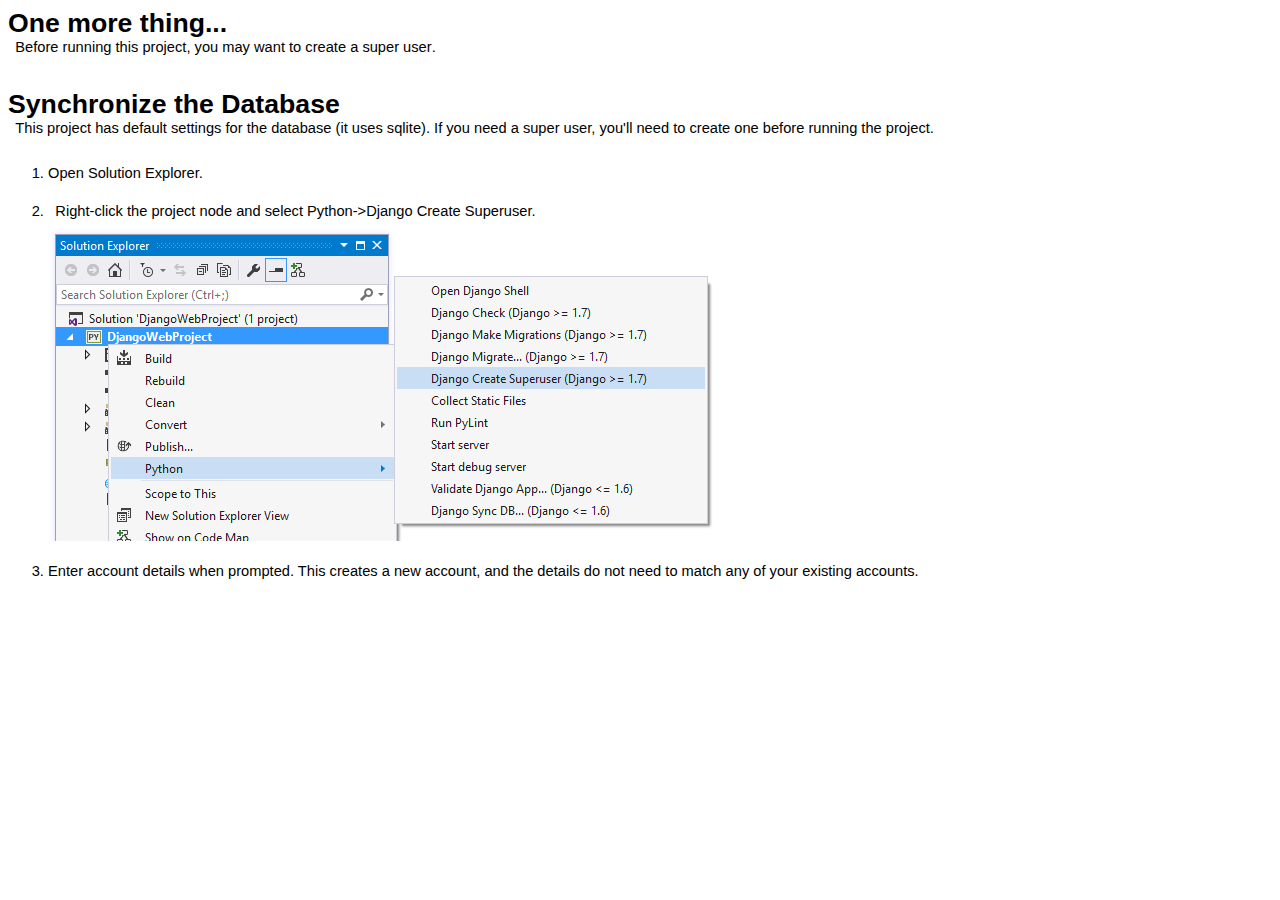
<file: ATM Machine/readme.html>
<html xmlns="http://www.w3.org/1999/xhtml" lang="en">
<head>
    <meta charset="utf-8" />
    <title>Django Web App Configuration</title>
    <style type="text/css">body { font-family: 'Segoe UI', Arial, Helvetica, sans-serif; font-weight: 200; font-size: 11pt; } p, h1, h2 { margin: 0; padding: 0; } h1 { font-size: 20pt; font-weight: bold; padding-top: 1em; } h1.top { padding-top: 0em; } h2 { font-size: 16pt; font-weight: 300; padding-top: 0.5em; padding-left: 0em; } p { padding-left: 0.5em; padding-bottom: 0.5em; } p.hint { color: #666666; } code { font-family: Consolas, 'Lucida Console', monospace; } ol { margin-top: 0; padding-top: 0; } ol > li { padding-top: 1.5em; } li > img { vertical-align: middle; }</style>
</head>
<body>
    <h1 class="top">One more thing...</h1>
    <p>
        Before running this project, you may want to <strong>create a super user</strong>.
    </p>


    <h1>Synchronize the Database</h1>
    <p>
        This project has default settings for the database (it uses sqlite).
        If you need a super user, you'll need to create one before running the project.
    </p>

    <ol>
        <li>Open Solution Explorer.</li>
        <li>
            <p>Right-click the project node and select Python-&gt;Django Create Superuser.</p>
            <img src="[data-uri]" />
        </li>
        <li>
            Enter account details when prompted. This creates a new account, and
            the details do not need to match any of your existing accounts.
        </li>
    </ol>
</body>
</html>
</file>
